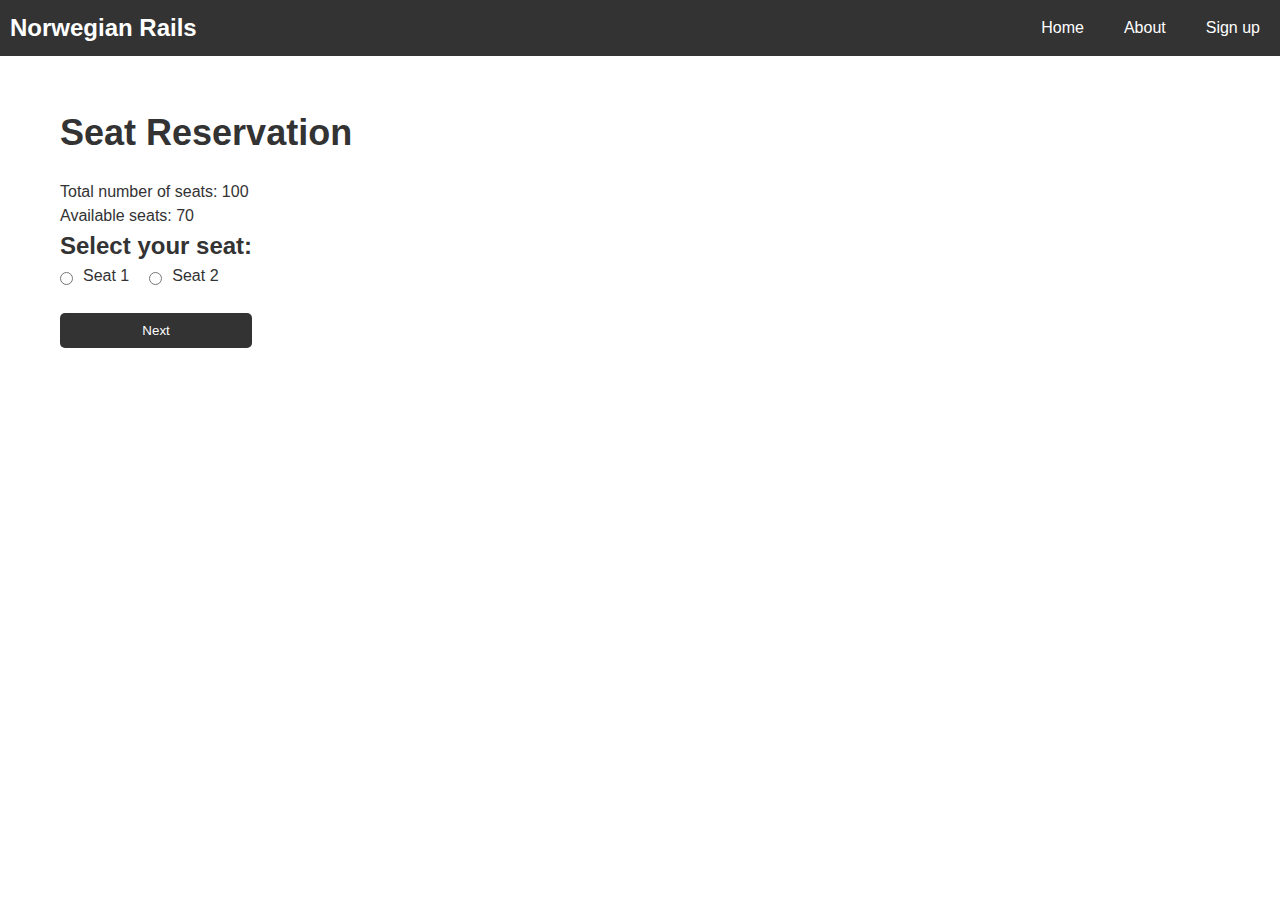
<file: reservation.html>
<!DOCTYPE html>
<html lang="en">
<head>
    <meta charset="UTF-8">
    <meta http-equiv="X-UA-Compatible" content="IE=edge">
    <meta name="viewport" content="width=device-width, initial-scale=1.0">
    <link rel="stylesheet" href="style.css">
    <title>Sign Up</title>
</head>
<body>
    <div class="signup-page">
      <header class="navbar">
        <div class="logo">Norwegian Rails</div>
        <nav>
          <ul class="nav-links">
            <li><a href="#">Home</a></li>
            <li><a href="#">About</a></li>
            <li><a href="signup.html">Sign up</a></li>
          </ul>
        </nav>
        <div class="menu-toggle"><i class="fa fa-bars"></i></div>
      </header>  <!-- <button class="mobile-menu-btn">&#9776;</button>
          <nav class="mobile-nav">
            <ul>
              <li><a href="#">Home</a></li>
              <li><a href="#">About</a></li>
              <li><a href="#">Contact</a></li>
            </ul>
          </nav>
        </div>
        <header>
            <nav>
              <ul>
                <li><a href="#">Home</a></li>
                <li><a href="#">About</a></li>
                <li><a href="#">Contact</a></li>
                <li><button class="btn-signup">Sign up</button></li>
              </ul>
            </nav>
          </header>
           -->
          <!-- Seat reservation section -->
          <section class="seat-reservation">
            <div class="container">
            
              <h1>Seat Reservation</h1>
              <p>Total number of seats: 100</p>
              <p>Available seats: 70</p>
              <form class="">
                <div class="colum-flex" >
                  <h2>Select your seat:</h2>
                  <div class="row-flex">
                  <div class="seat">
                    <input type="radio" id="seat1" name="seat" value="1" required>
                    <label for="seat1">Seat 1</label>
                  </div>
                  <div class="seat">
                    <input type="radio" id="seat2" name="seat" value="2" required>
                    <label for="seat2">Seat 2</label>
                  </div>
                </div>
                  <!-- Add more seats here...-->
                  <button class="btn-next" type="submit"><a href="addon.html" class="btn-text">Next</a></button>
                
              </div>
               
              </form>
            </div>
          </section>
</body>
</html>
</file>
<file: style.css>
* {
    margin: 0;
    padding: 0;
    box-sizing: border-box;
  }
  
  body {
    font-family: Arial, sans-serif;
    font-size: 16px;
    line-height: 1.6;
    color: #333;
    height: 100vh;
  }
  
  header {
    display: flex;
    justify-content: space-between;
    align-items: center;
    padding: 20px;
    background-color: #2e86c1;
    color: #fff;
  }
  
  .logo {
    font-size: 24px;
    font-weight: bold;
  }
  
  /* nav {
    display: none;
  } */
  
.navbar{

  display: flex;
  flex-direction: row;
  /* justify-content: space-evenly; */
  /* margin-inline: "5rem"; */
}

  .nav-links {
    display: flex;
    list-style: none;
    color:#fff
  }
  
  .nav-links li:not(:last-child) {
    margin-right: 20px;
  }
  
  .nav-links li a {
    color: #fff;
    text-decoration: none;
  }
  
  .menu-toggle {
    display: none;
    font-size: 20px;
    cursor: pointer;
  }
  
  .container {
     max-width: 1200px;
     margin: 0 auto;
    padding: 20px; 

    
  }
  
.colum-flex{
  display: flex;
    flex-direction: column;
justify-content: space-between;
}
.btn-text{
  text-decoration: none;
  color: #fff;
}

  h1 {
    font-size: 36px;
    margin-bottom: 20px;
  }
  
  form {
    display: flex;
    flex-wrap: wrap;
    margin-bottom: 20px;
  }
  
  .form-group {
    flex: 1;
    margin-right: 20px;
    margin-bottom: 20px;
  }
  
  .form-group label {
    display: block;
    margin-bottom: 5px;
  }
  
  select {
    width: 100%;
    padding: 10px;
    border: 1px solid #ccc;
    border-radius: 4px;
    background-color: #fff;
    font-size: 16px;
    color: #333;
  }
  
  .btn {
    display: inline-block;
    padding: 10px 20px;
    background-color: #2e86c1;
    color: #fff;
    border: none;
    border-radius: 4px;
    cursor: pointer;
    font-size: 16px;
    text-align: center;
  }
  
  .btn:hover {
    background-color: #24578b;
  }
  
  .image-section {

    display: flex;
    justify-content: center;
    align-items: centers;
    margin-top: 20px;
  }
  
  .image-section img {
    max-width: 100%;
    height: auto;
  }
  
  footer {
    background-color: #ccc;
    color: #333;
    text-align: center;
    padding: 20px;
    margin-top: 20px;
  }
 
  * {
    box-sizing: border-box;
    margin: 0;
    padding: 0;
  }
  
  body {
    font-family: Arial, sans-serif;
    font-size: 16px;
    line-height: 1.5;
  }
  
  .container {
    max-width: 1200px;
    margin: 0 auto;
    padding: 0 20px;
  }
  
  /* Header styles */
  header {
    background-color: #333;
    color: #fff;
    padding: 10px;
  }
  
  nav ul {
    list-style: none;
    display: flex;
    justify-content: space-between;
    align-items: center;
  }
  
  nav li a {
    color: #fff;
    text-decoration: none;
    padding: 10px;
  }
  
  .btn-signup {
    background-color: #fff;
    color: #333;
    border: none;
    padding: 10px;
    border-radius: 5px;
    cursor: pointer;
  }
  
  /* Seat reservation section styles */
  .seat-reservation {
    margin-top: 50px;
  }
  
  .seats {
    display: flex;
    flex-wrap: wrap;
    justify-content: flex-start;
  }
  
  .seat {
    display: flex;

    align-items: center;
    margin-right: 20px;
    margin-bottom: 20px;
  }
  
  .seat input[type="radio"] {
    margin-right: 10px;
  }

  .row-flex{
    display: flex;
    flex-direction: row;
    align-items: center;
  }

  .btn-next {
    /* margin-top: 20px; */
    background-color: #333;
    color: #fff;
    border: none;
    padding: 10px;
    border-radius: 5px;
    cursor: pointer;
    text-decoration: none;
    
  }
  .btn-signup {
    background-color: #fff;
    color: #333;
    border: none;
    padding: 10px;
    border-radius: 5px;
    cursor: pointer;
  }
.modal {
    display: none;
    position: fixed;
    z-index: 1;
    left: 0;
    top: 0;
    width: 100%;
    height: 100%;
    background-color: rgba(0,0,0,0.4);
  }
  
  .modal-content {
    background-color: #fefefe;
    margin: 10% auto;
    padding: 20px;
    border: 1px solid #888;
    width: 80%;
    max-width: 500px;
    border-radius: 5px;
  }

  
  /* Sign up button */
  .signup-form{
    display: flex;
    flex-direction: column;
    justify-content: center;
  }
  .btn-signup {
    display: inline-block;
    padding: 10px 20px;
    background-color: #2e86c1;
    color: #fff;
    border: none;
    border-radius: 4px;
    cursor: pointer;
    font-size: 16px;
    text-align: center;
  }
  
  .btn-signup:hover {
    background-color: #24578b;
  }
  
  /* Sign up form */

  
  label {
    display: block;
    margin-bottom: 5px;
  }
  
  input[type="text"],
  input[type="email"],
  input[type="password"] {
    width: 100%;
    padding: 10px;
    border: 1px solid #ccc;
    border-radius: 4px;
    background-color: #fff;
    font-size: 16px;
    color: #333;
    margin-bottom: 10px;
  }
  
  input[type="submit"] {
    display: block;
    margin-top: 20px;
    background-color: #2e86c1;
    color: #fff;
    border: none;
    border-radius: 4px;
    cursor: pointer;
    font-size: 16px;
    text-align: center;
    padding: 10px;
  }
  
  input[type="submit"]:hover {
    background-color: #24578b;
  }
  .widthX{
    width: 50%;
    margin-inline: auto;
    margin-block: 2rem;
  }
/* Add-ons section styles */
.add-ons {
    margin-top: 50px;
  }
  
  .add-on {
    display: flex;
    align-items: center;
    margin-bottom: 20px;
  }
  
  .add-on input[type="checkbox"] {
    margin-right: 10px;
  }
  .btn-submit {
    margin-top: 20px;
    background-color: #333;
    color: #fff;
    border: none;
    padding: 10px;
    border-radius: 5px;
    cursor: pointer;
  }
  .modal {
    position: fixed;
    top: 0;
    left: 0;
    width: 100%;
    height: 100%;
    background-color: rgba(0, 0, 0, 0.5);
    display: none;
    justify-content: center;
    align-items: center;
  }
  
  .modal-content {
    background-color: #fff;
    padding: 20px;
    border-radius: 5px;
    text-align: center;
  }
  
  .btn-close {
    background-color: #333;
    color: #fff;
    border: none;
    padding: 10px 20px;
    border-radius: 5px;
    cursor: pointer;
    margin-top: 20px;
  }
</file>
